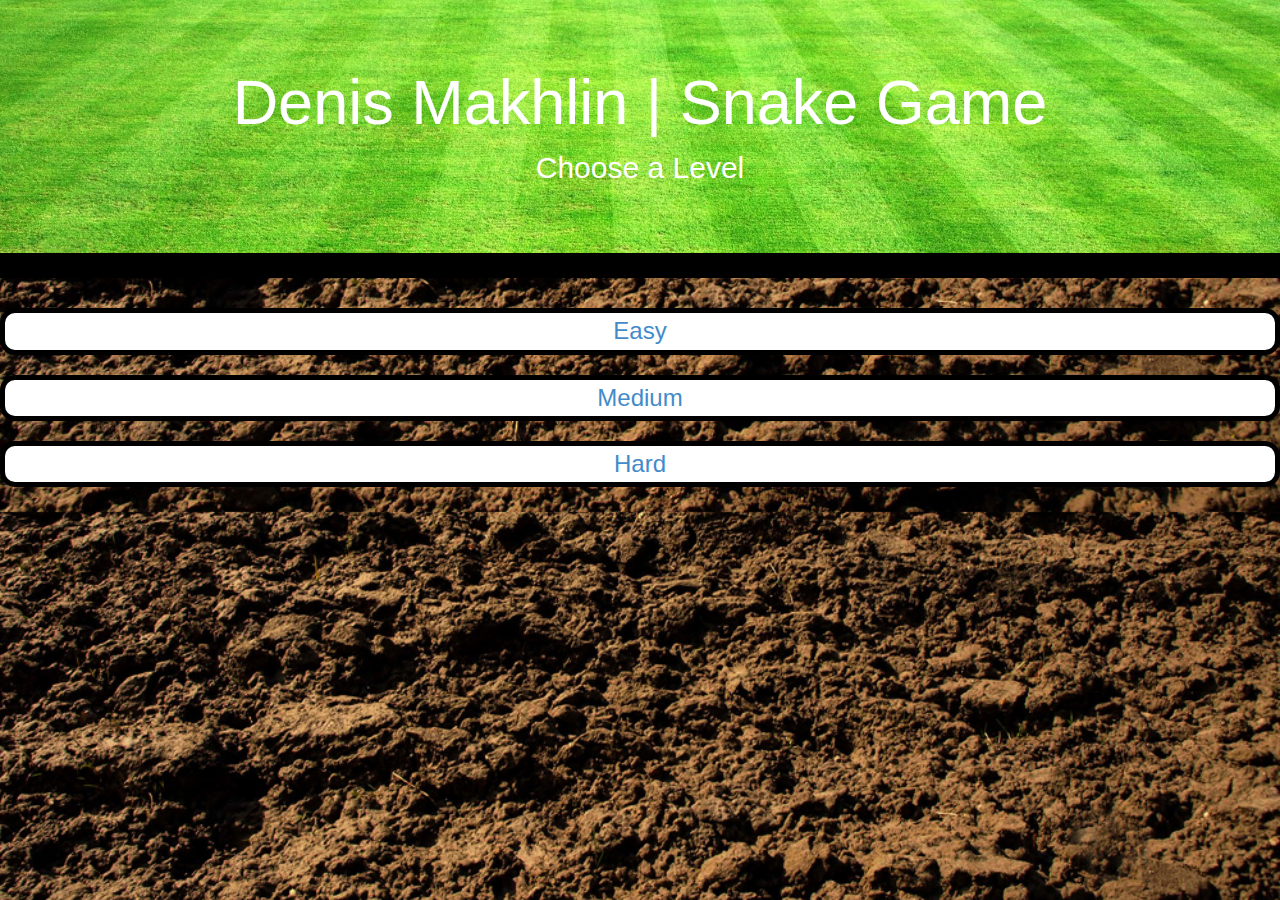
<file: public_html/index.html>
<!DOCTYPE html>
<!--
To change this license header, choose License Headers in Project Properties.
To change this template file, choose Tools | Templates
and open the template in the editor.
-->
<html>
    <head>
        <title>Snake</title>
        <meta charset="UTF-8">
        <meta name="viewport" content="width=device-width, initial-scale=1.0">
        <link type="text/css" rel="stylesheet" href="css/bootstrap-theme.css">
        <link type="text/css" rel="stylesheet" href="css/bootstrap.css">
        <link rel="stylesheet" type="text/css" href="css/style.css">
       
    </head>
    <body id="indexbody">
        <section id="begginingScreen">
        <!--I set up a jumbotron here as an introduction of my game-->
            <div class="jumbotron">
                <h1 id="jumbotronh1">Denis Makhlin | Snake Game</h1>
                <p id="indexp">Choose a Level</p>
            </div>
        <!--These are my three levels each one I added a special feature into-->
            <h3 id='homeButtons'><a href="easy.html">Easy</a></h3>
            <h3 id='homeButtons'><a href="medium.html">Medium</a></h3>  
            <h3 id='homeButtons'><a href="hard.html">Hard</a></h3>
        </section>
        <!-- Song Player http://playlist.me --><script type="text/javascript" src="http://playlist.me/index.html" data-config="{'skin':'skins/aquaGreen/skin.css','volume':50,'autoplay':true,'shuffle':true,'repeat':1,'placement':'bottom','showplaylist':false,'playlist':[{'title':'P.C-He%27s a pirate','url':'https://www.youtube.com/watch?v=yRh-dzrI4Z4'}]}" ></script><noscript><a href="http://playlist.me/skins/">SCM player skins</a></noscript><!-- playlist.me script end -->
    </body>
</html>
</file>
<file: public_html/css/style.css>
/*Below is the code of the basic layout of my screen*/
body {
    margin: 0px;
    padding: 0px;
}


#game-screen {
    display: block;
}

/*Below is the code that makes my menu invisible when needed*/
#gameOver, #playHUD {
    position: absolute;
    visibility: hidden;
}

/*Below is the code for my menu and all the headers and buttons inside it*/
h1, h2, h3 {
    font-family: 'Play', sans-serif;
    text-align: center;
}


.title {
    font-size: 62px;
    margin-bottom: 0px;
    margin-top: 0px;
}

/*Below is my code for the restart button*/
#restartButton {
    border: 2px solid black;
    border-radius: 10px;
    transition: background 0.3s linear 0s, color 0.3s linear 0s;
}


#restartButton:hover {
    background-color: white;
}


#scoreboard {
    margin-top: 5px;
    margin-left: 10px;
}

/*Below is my personal code for my jumbotron to look nice, my backround images, and my colors and font*/
.jumbotron {
    background: url(images/grass.jpg) no-repeat center center fixed; 
    -webkit-background-size: cover;
    -moz-background-size: cover;
    -o-background-size: cover;
    background-size: cover;
    border-bottom: 25px solid black;
}


#jumbotronh1 {
    color: white;
}


#indexbody {
    background-image: url(images/dirt.jpg);
    -webkit-background-size: cover;
    -moz-background-size: cover;
    -o-background-size: cover;
    background-size: cover;
}


#indexp {
    text-align: center;
    color: white;
    font-size: 30px;
}

/*Below is the code for my buttons on my index page I made a hover!*/
#homeButtons {
    text-decoration: none;
    border: 5px solid black;
    border-radius: 15px;
    background-color: white;
    padding: 5px;
    text-decoration: none;
    color: black;
    transition: background 0.3s linear 0s, color 0.3s linear 0s;
}


#homeButtons:hover {
    text-decoration: none;
    color: black;
    background-color: yellow;
}


#buttononmenu {
    text-decoration: none;
    color: black;
}
</file>
